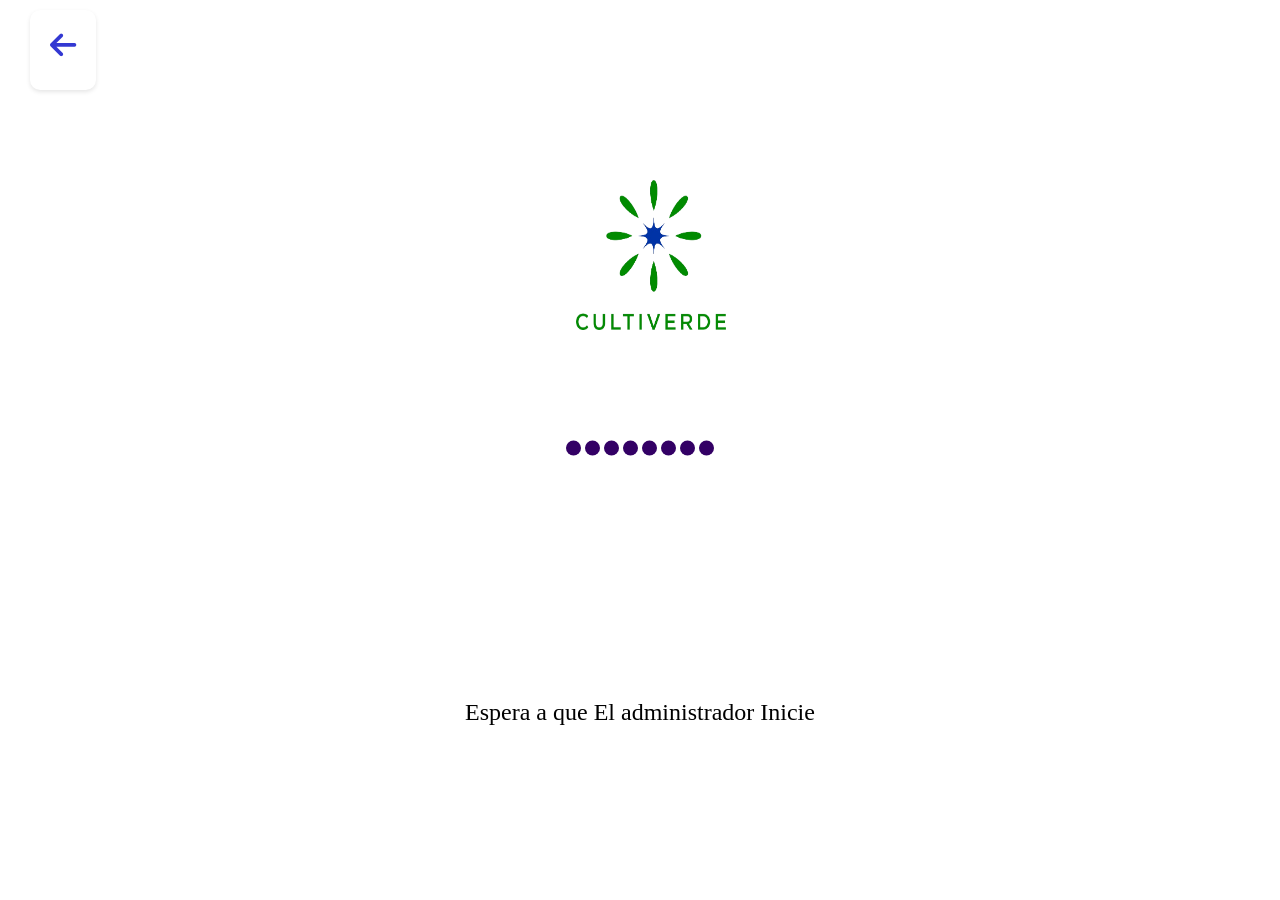
<file: PAGES/WhaitingPage.html>
<html>
<head>
    <meta charset="UTF-8">
  <meta name="viewport" content="width=device-width, initial-scale=1.0">
    <title>CV - Pagina Espera</title>
    <link rel="icon" href="../A-IMG/logo_prueba.png">
    <link rel="stylesheet" href="https://cdnjs.cloudflare.com/ajax/libs/font-awesome/6.5.1/css/all.min.css">
    <style>
        body{
          padding: 0;
          margin: 0;
          background-color: #fffff;
          text-align: center;
          height:100vh;
          font-family: 'lato';
          font-weight: 100;;
        }
      img{
        position:absolute;
        top:20%;
        left:45%;  
      }
      .wrapper{
          position:absolute;
          top:50%;
          left:50%;
          transform:translate(-50%, -50%);
        }
        .info{
          position:absolute;
          top:75%;
          font-weight: 500;
          font-size:24px;
          width:100%;
          text-align: center;
        }
        .circle{
          display: inline-block;
          width: 15px;
          height: 15px;
          background-color: #330065;
          border-radius: 50%;
          animation: loading 1.5s cubic-bezier(.8, .5, .2, 1.4) infinite;
          transform-origin: bottom center;
          position: relative;
        }
        @keyframes loading{
          0%{
            transform: translateY(0px);
            background-color: #2ce257;
          }
          50%{
            transform: translateY(50px);
            background-color: rgb(81, 79, 158);
          }
          100%{
            transform: translateY(0px);
            background-color: #a2e1b1;
          }
        }
        .circle-1{
          animation-delay: 0.1s;
        }
        .circle-2{
          animation-delay: 0.2s;
        }
        .circle-3{
          animation-delay: 0.3s;
        }
        .circle-4{
          animation-delay: 0.4s;
        }
        .circle-5{
          animation-delay: 0.5s;
        }
        .circle-6{
          animation-delay: 0.6s;
        }
        .circle-7{
          animation-delay: 0.7s;
        }
        .circle-8{
          animation-delay: 0.8s;
        }
        
/*Return Buttom*/
.return-container {
  position: absolute;
  top: 20px;
  left: 30px;
}

.return-button {
  display:block;
  flex-direction:column;
  align-items: center;
  justify-content: center;
  background-color: rgb(156, 60, 116); /* Color de fondo semi-transparente */
  padding: 20px;
  border-radius: 10px;
  font-size: 10px;
  cursor: pointer;
  transition: all 0.3s ease;
  text-decoration: none; /* Eliminar subrayado */
  color: rgb(255, 255, 255); 
  box-shadow: 0px 2px 4px rgba(0, 0, 0, 0.1);
}

/*Return Buttom*/
.return-container {
  position: absolute;
  top: 10px;
  left: 30px;
}

.return-button {
  display:block;
  flex-direction:column;
  align-items: center;
  justify-content: center;
  background-color: rgb(255, 255, 255); /* Color de fondo semi-transparente */
  padding: 20px;
  border-radius: 10px;
  font-size: 10px;
  cursor: pointer;
  transition: all 0.3s ease;
  text-decoration: none; /* Eliminar subrayado */
  color: rgb(51, 56, 210); 
  box-shadow: 0px 2px 4px rgba(0, 0, 0, 0.1);
}

.return-button i {
  font-size: 30px; /* Reducir tamaño del icono */
  margin-bottom: 10px;
}

.return-button:hover {
  background-color: rgba(107, 136, 131, 0.7); /* Color de fondo semi-transparente al hacer hover */
  transform: scale(1.05); /* Aumentar tamaño al hacer hover */
  box-shadow: 0px 6px 12px rgba(0, 0, 0, 0.2);
}

.return-button:hover span {
  backdrop-filter: none;
  filter: none;
}
    </style>
</head>
<body>
  <div class="return-container">
    <a href="../index.html" class="return-button"> <!-- Enlace a la página anterior -->
      <i class="fas fa-arrow-left"></i>
      
    </a>
  </div>

    <img src="../A-IMG/logo_prueba.png" width="150" height="150" />
    <div class="wrapper">
        <span class="circle circle-1"></span>
        <span class="circle circle-2"></span>
        <span class="circle circle-3"></span>
        <span class="circle circle-4"></span>
        <span class="circle circle-5"></span>
        <span class="circle circle-6"></span>
        <span class="circle circle-7"></span>
        <span class="circle circle-8"></span>
    </div>

    <p class="info">Espera a que El administrador Inicie</p>
</body>
</html>
</file>
